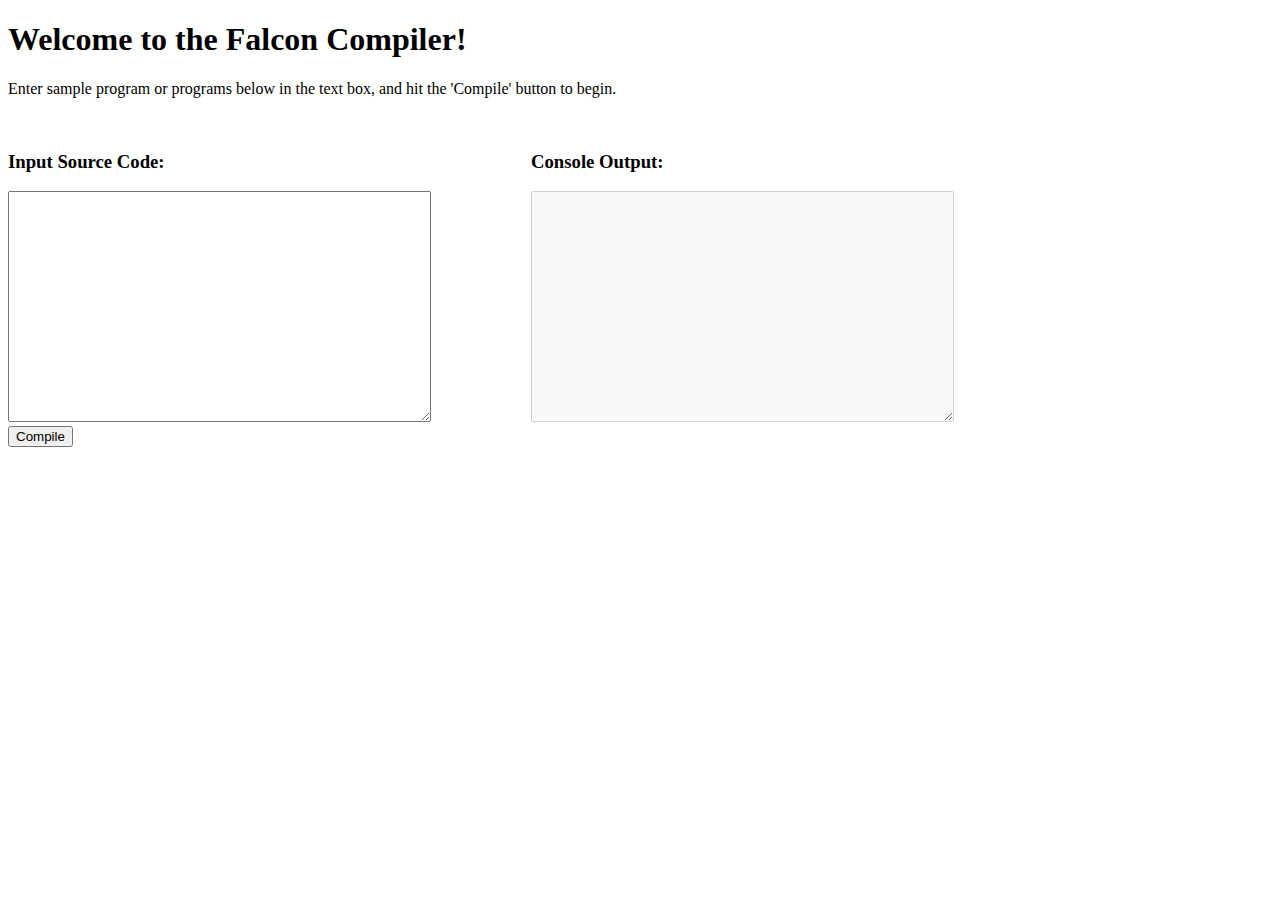
<file: Project 1/index.html>
<!doctype html>
<html lang="en">
	<head>
		<meta charset="utf-8">

		<title>Falcon Compiler</title>
		<meta name="description" content="Falcon Compiler">
		<meta name="author" content="John DeFalco">

		<!-- link to css sheet -->
		<link rel="stylesheet" type="text/css" href="style.css" />


		
	</head>

	<body>
		<h1 tag="Title">Welcome to the Falcon Compiler!</h1>

		<p>Enter sample program or programs below in the text box, and hit the 'Compile' button to begin.</p><br>

		<!-- div containing source code / compile button -->
		<div class="col1">
			<h3>Input Source Code:</h3>
			<textarea rows="15" cols="50" type="text" id="sc"></textarea><br>
			<script type="text/javascript" src="lexer.js"></script>
			<button type="button" name="start" onclick="lexer();">Compile</button>

		</div>

		<!-- div containing output text area -->
		<div class="col2">
			<h3>Console Output:</h3>
			<textarea rows="15" cols="50" type="text" name="output" id="op" disabled></textarea>
		</div>
	
	</body>
</html>
</file>
<file: Project 1/style.css>
div.col1 {
	float: left;
	margin-right: 50px;
}
div.col2 {
	float: left;
	margin-left: 50px;
}
</file>
